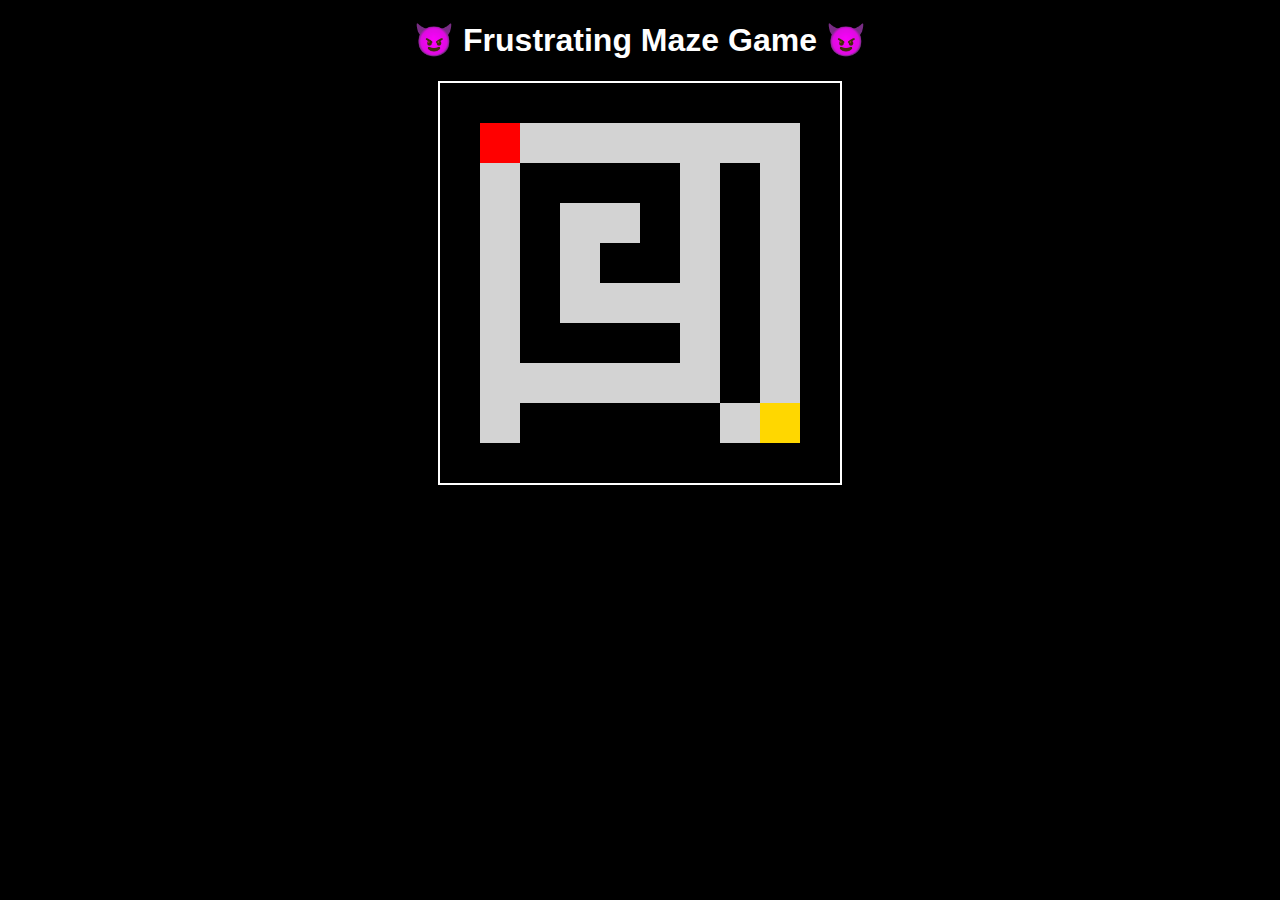
<file: Game/index.html>
<!DOCTYPE html>
<html lang="en">
<head>
    <meta charset="UTF-8">
    <meta name="viewport" content="width=device-width, initial-scale=1.0">
    <title>Maze Game (Frustrating!)</title>
    <link rel="stylesheet" href="style.css">
</head>
<body>
    <h1>😈 Frustrating Maze Game 😈</h1>
    <canvas id="mazeCanvas"></canvas>
    <p id="message"></p>
    <script src="script.js"></script>
</body>
</html>
</file>
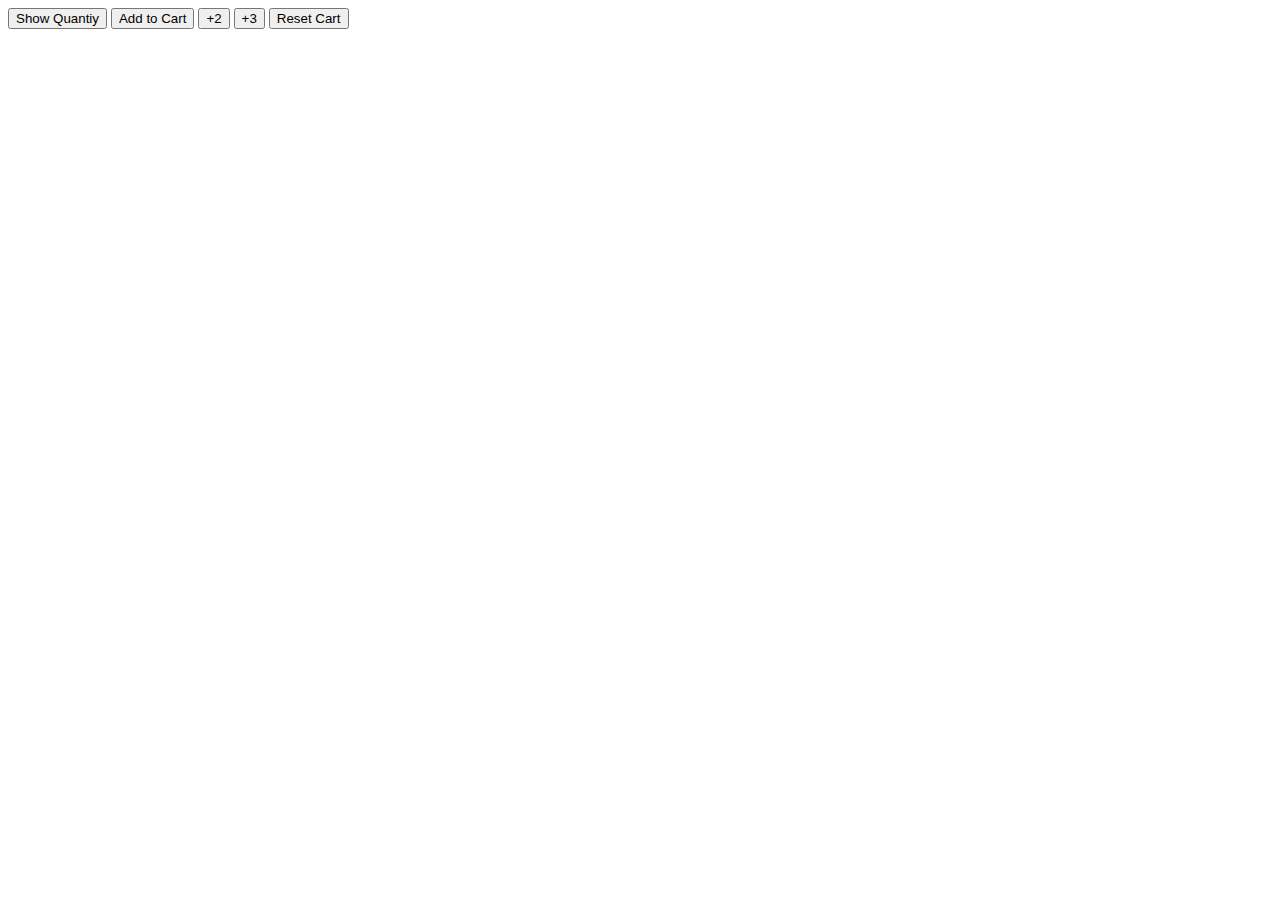
<file: 01-CartQuantity.html>
<!DOCTYPE html>
<html lang="en">
<head>
    <meta charset="UTF-8">
    <meta name="viewport" content="width=device-width, initial-scale=1.0">
    <title>cartQuantity</title>
</head>
<body>
     <div class="inner">
      <button  onclick="console.log(`Cart Quantiy = ${cartQuantity}`)">Show Quantiy</button>
      <button onclick="cartQuantity=cartQuantity+1;
      console.log(`Cart Quantiy = ${cartQuantity}`)">Add to Cart</button>
      <button onclick="cartQuantity=cartQuantity+2;
      console.log(`cartQuantity  =${cartQuantity}`)
      ">+2</button>
      <button onclick="cartQuantity=cartQuantity+3;
      console.log(`cartQuantity  =${cartQuantity}`)
      ">+3</button>
      <button onclick="cartQuantity=0;
    console.log('cart Reset');
    console.log(`Cart Quantiy = ${cartQuantity}`)
    ">Reset Cart</button>
    </div>
    <script>
        let cartQuantity = 0;
    </script>
</body>
</html>
</file>
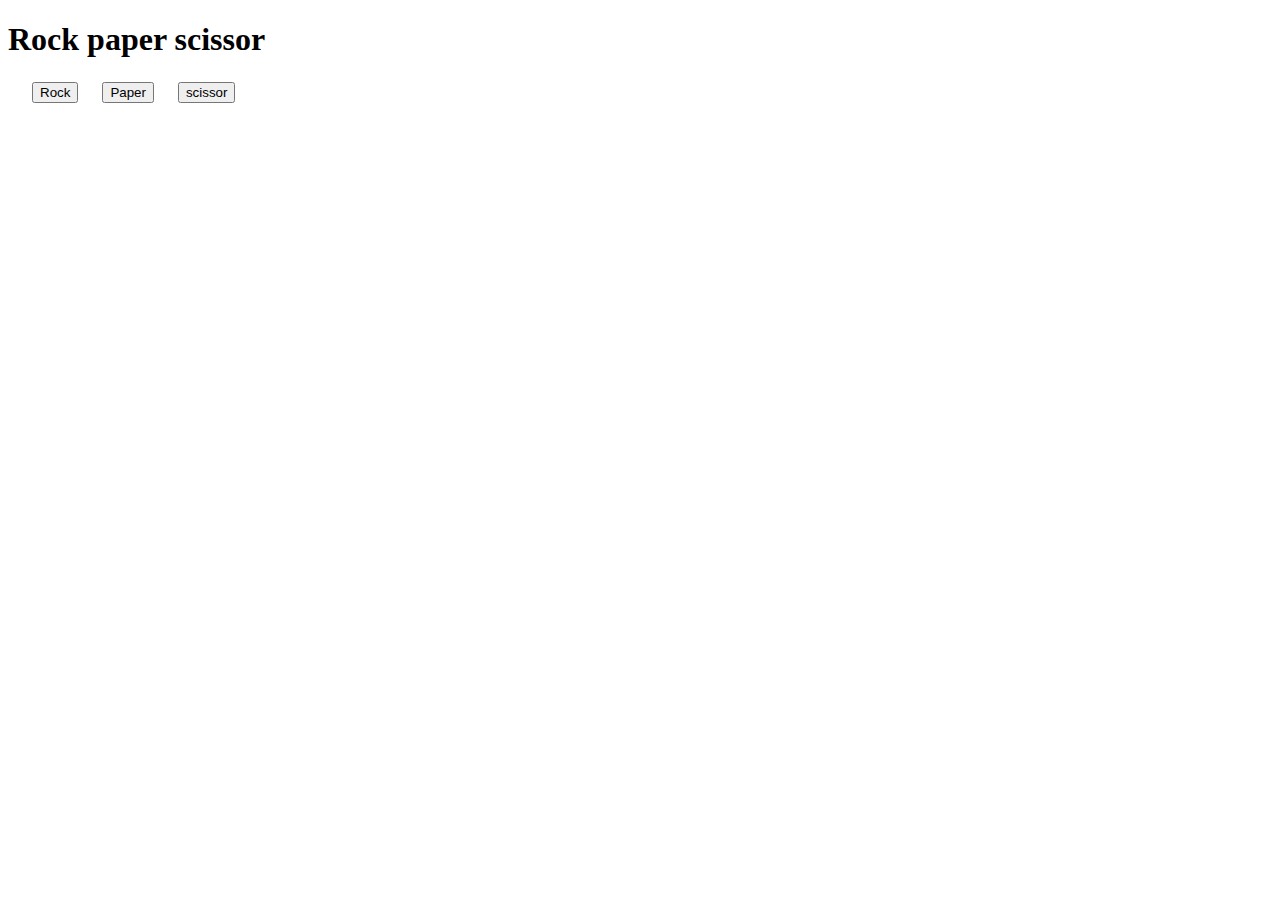
<file: 03-rock-paper-scissor.html>
<!DOCTYPE html>
<html lang="en">
  <head>
    <meta charset="UTF-8" />
    <meta name="viewport" content="width=device-width, initial-scale=1.0" />
    <title>Document</title>
  </head>
  <body>
    <h1>Rock paper scissor</h1>
    <div style="margin: 24px; display: flex; gap: 24px">
      <button
        onclick="
        const random=Math.random();
         let computerChoice='';
        if(random>0.34 && random<0.67){
         computerChoice='rock';


        }
        else if(random>=0.67 && random<0.9){
         computerChoice='paper';
        
        }
        else{
         computerChoice='scissor';
        
        }
        
        console.log(computerChoice);
let result='';
        if(computerChoice == 'rock'){
            result='Tie';
            
        }
        else if(computerChoice == 'paper'){
            result='Computer wins';
        }
        else if(computerChoice =='scissor'){
            result='You win';
        }
        else{
            result='Invalid choice';
        }
    alert(`you picked a rock . computer pick ${computerChoice} . ${result}`);

        
        "
      >
        Rock
      </button>
      <button
        onclick="
        const random=Math.random();
         let computerChoice='';
        if(random>0.34 && random<0.67){
         computerChoice='rock';


        }
        else if(random>=0.67 && random<0.9){
         computerChoice='paper';
        
        }
        else{
         computerChoice='scissor';
        
        }
        
        console.log(computerChoice);
let result='';
        if(computerChoice == 'rock'){
            result='Tie';
            
        }
        else if(computerChoice == 'paper'){
            result='Computer wins';
        }
        else if(computerChoice =='scissor'){
            result='You win';
        }
        else{
            result='Invalid choice';
        }
    alert(`you picked a Paper . computer pick ${computerChoice} . ${result}`);

        
        "
      >
        Paper
      </button>
      <button
        onclick="
        const random=Math.random();
         let computerChoice='';
        if(random>0.34 && random<0.67){
         computerChoice='rock';


        }
        else if(random>=0.67 && random<0.9){
         computerChoice='paper';
        
        }
        else{
         computerChoice='scissor';
        
        }
        
        console.log(computerChoice);
let  result ='';
        if(computerChoice == 'rock'){
            result='Tie';
            
        }
        else if(computerChoice == 'paper'){
            result='Computer wins';
        }
        else if(computerChoice =='scissor'){
            result='You win';
        }
        else{
            result='Invalid choice';
        }
    alert(`you picked a scissor . computer pick ${computerChoice} . ${result}`);

        
        "
      >
        scissor
      </button>
    </div>
  </body>
</html>
</file>
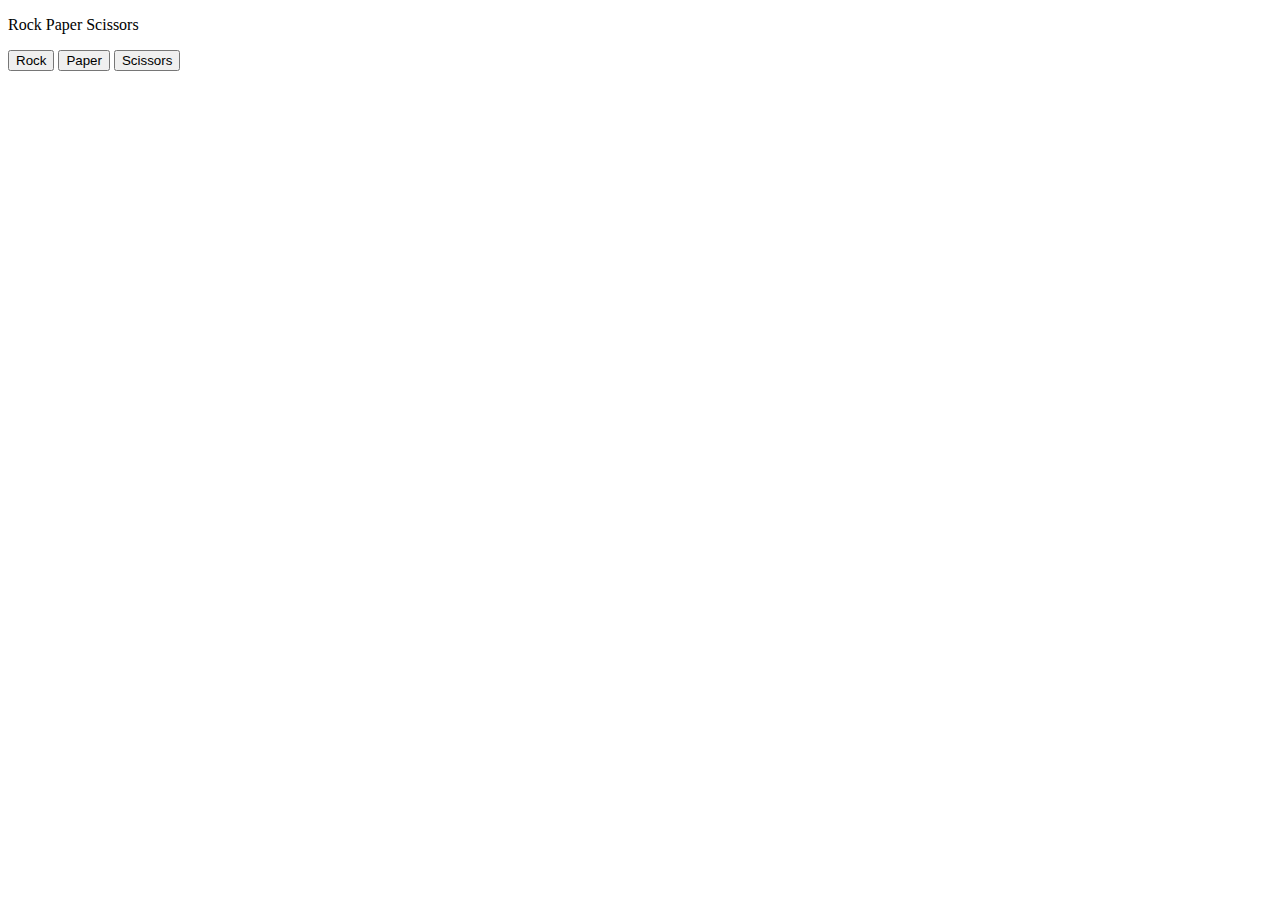
<file: 04-rock-paper-scissor-function.html>
<!DOCTYPE html>
<html>
  <head>
    <title>Rock Paper Scissors</title>
  </head>
  <body>
    <p>Rock Paper Scissors</p>
    <button onclick="
      playGame('rock');
    ">Rock</button>

    <button onclick="
      playGame('paper');
    ">Paper</button>

    <button onclick="
      playGame('scissors');
    ">Scissors</button>

    <script>
      function playGame(playerMove) {
        const computerMove = pickComputerMove();

        let result = '';

        if (playerMove === 'scissors') {
          if (computerMove === 'rock') {
            result = 'You lose.';
          } else if (computerMove === 'paper') {
            result = 'You win.';
          } else if (computerMove === 'scissors') {
            result = 'Tie.';
          }

        } else if (playerMove === 'paper') {
          if (computerMove === 'rock') {
            result = 'You win.';
          } else if (computerMove === 'paper') {
            result = 'Tie.';
          } else if (computerMove === 'scissors') {
            result = 'You lose.';
          }
          
        } else if (playerMove === 'rock') {
          if (computerMove === 'rock') {
            result = 'Tie.';
          } else if (computerMove === 'paper') {
            result = 'You lose.';
          } else if (computerMove === 'scissors') {
            result = 'You win.';
          }
        }

        alert(`You picked ${playerMove}. Computer picked ${computerMove}. ${result}`);
      }

      function pickComputerMove() {
        const randomNumber = Math.random();

        let computerMove = '';

        if (randomNumber >= 0 && randomNumber < 1 / 3) {
          computerMove = 'rock';
        } else if (randomNumber >= 1 / 3 && randomNumber < 2 / 3) {
          computerMove = 'paper';
        } else if (randomNumber >= 2 / 3 && randomNumber < 1) {
          computerMove = 'scissors';
        }

        return computerMove;
      }
    </script>
  </body>
</html>
</file>
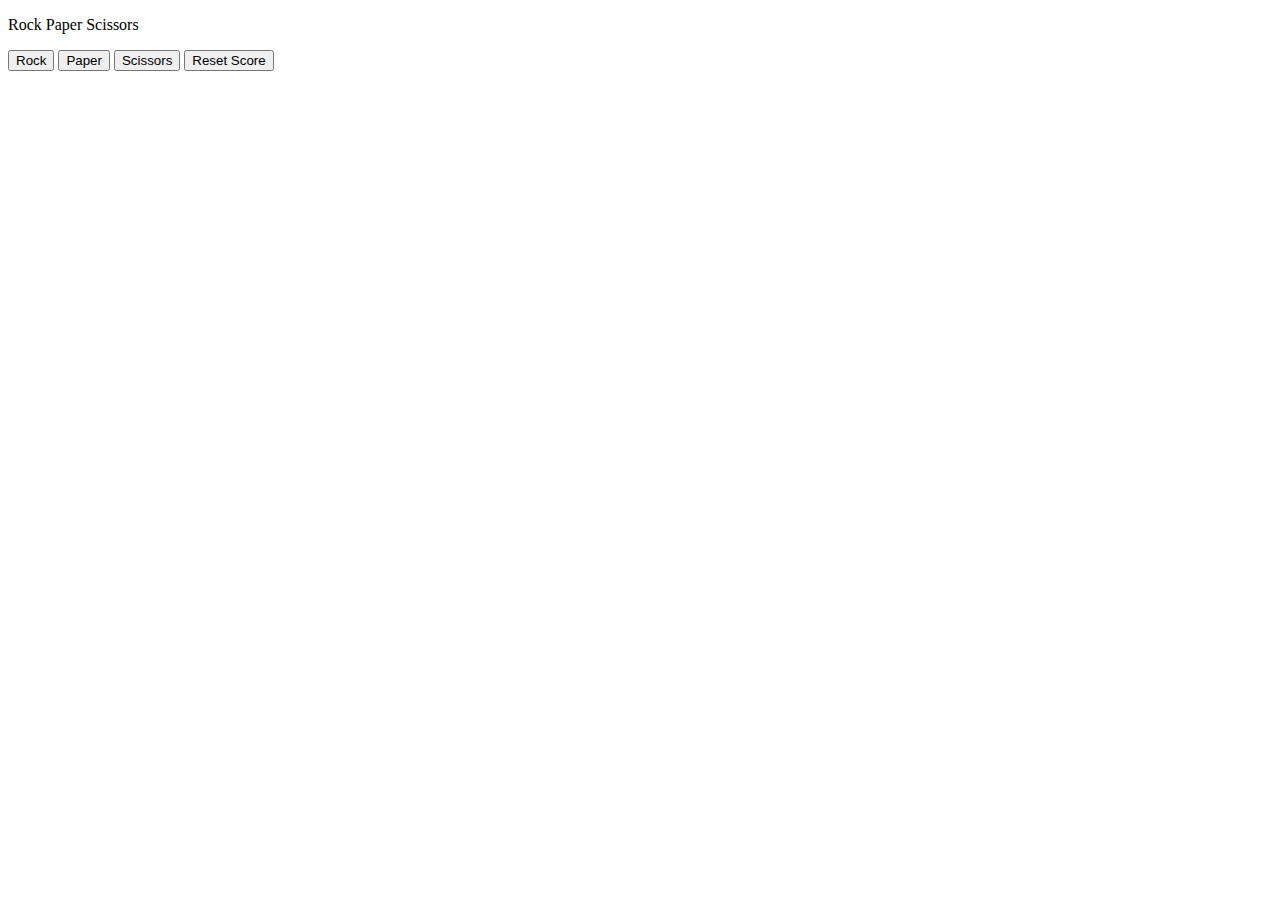
<file: 05-rock-paper-scissor-using-object.html>
<!DOCTYPE html>
<html>
  <head>
    <title>Rock Paper Scissors</title>
  </head>
  <body>
    <p>Rock Paper Scissors</p>
    <button onclick="
      playGame('rock');
    ">Rock</button>

    <button onclick="
      playGame('paper');
    ">Paper</button>

    <button onclick="
      playGame('scissors');
    ">Scissors</button>

    <button onclick="
      score.wins = 0;
      score.losses = 0;
      score.ties = 0;
      localStorage.removeItem('score');
    ">Reset Score</button>

    <script>
      let score = JSON.parse(localStorage.getItem('score')) || {
        wins: 0,
        losses: 0,
        ties: 0
      };

      /*
      if (!score) {
        score = {
          wins: 0,
          losses: 0,
          ties: 0
        };
      }
      */

      function playGame(playerMove) {
        const computerMove = pickComputerMove();

        let result = '';

        if (playerMove === 'scissors') {
          if (computerMove === 'rock') {
            result = 'You lose.';
          } else if (computerMove === 'paper') {
            result = 'You win.';
          } else if (computerMove === 'scissors') {
            result = 'Tie.';
          }

        } else if (playerMove === 'paper') {
          if (computerMove === 'rock') {
            result = 'You win.';
          } else if (computerMove === 'paper') {
            result = 'Tie.';
          } else if (computerMove === 'scissors') {
            result = 'You lose.';
          }
          
        } else if (playerMove === 'rock') {
          if (computerMove === 'rock') {
            result = 'Tie.';
          } else if (computerMove === 'paper') {
            result = 'You lose.';
          } else if (computerMove === 'scissors') {
            result = 'You win.';
          }
        }

        if (result === 'You win.') {
          score.wins += 1;
        } else if (result === 'You lose.') {
          score.losses += 1;
        } else if (result === 'Tie.') {
          score.ties += 1;
        }

        localStorage.setItem('score', JSON.stringify(score));

        alert(`You picked ${playerMove}. Computer picked ${computerMove}. ${result}
Wins: ${score.wins}, Losses: ${score.losses}, Ties: ${score.ties}`);
      }

      function pickComputerMove() {
        const randomNumber = Math.random();

        let computerMove = '';

        if (randomNumber >= 0 && randomNumber < 1 / 3) {
          computerMove = 'rock';
        } else if (randomNumber >= 1 / 3 && randomNumber < 2 / 3) {
          computerMove = 'paper';
        } else if (randomNumber >= 2 / 3 && randomNumber < 1) {
          computerMove = 'scissors';
        }

        return computerMove;
      }
    </script>
  </body>
</html>
</file>
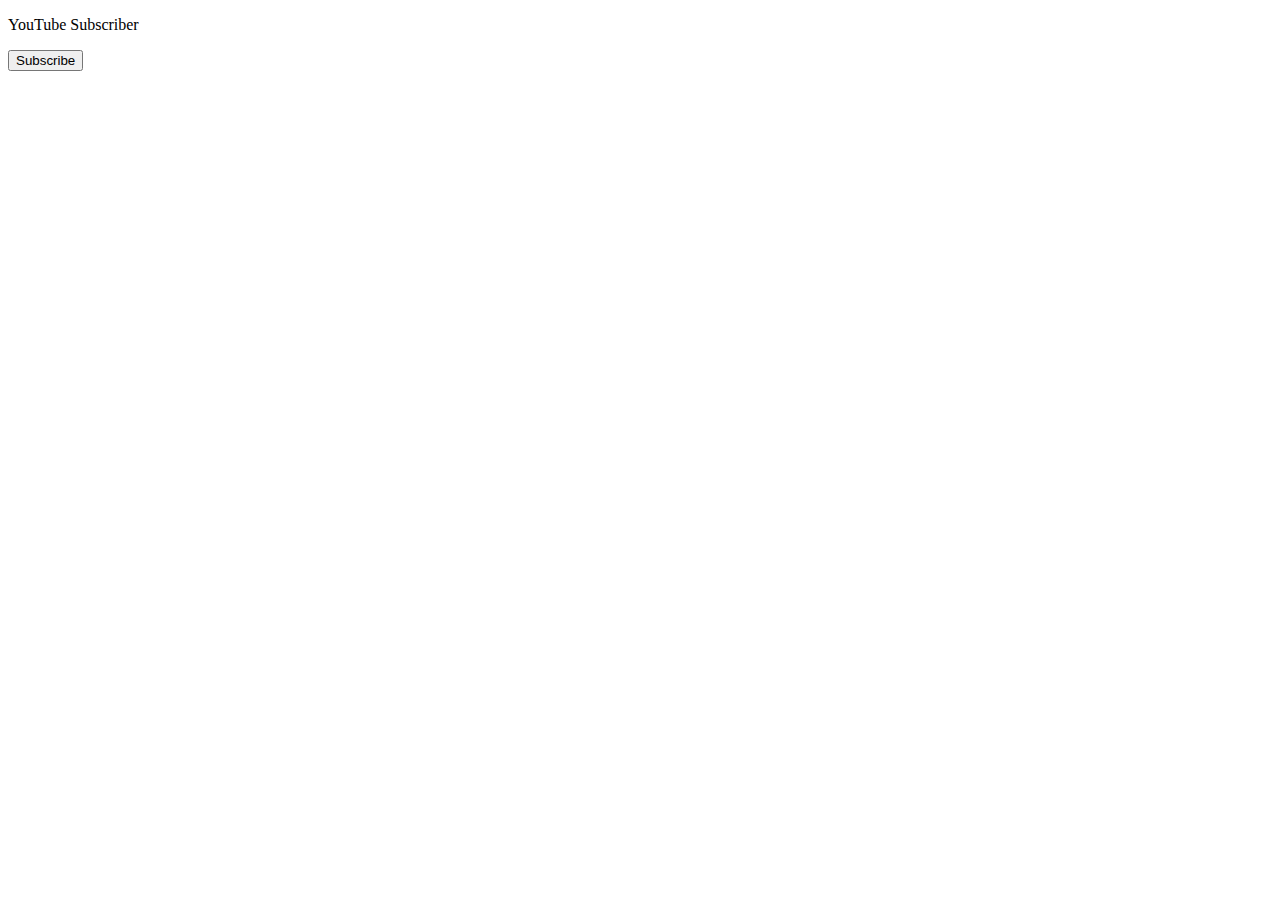
<file: 06-Dom-Project.html>
<!DOCTYPE html>
<html lang="en">
  <head>
    <meta charset="UTF-8" />
    <meta name="viewport" content="width=device-width, initial-scale=1.0" />
    <title>DOM PROJECT</title>
  </head>
  <body>
    <p>YouTube Subscriber</p>
    <button
      onclick="
    Subscribe();
    "
      class="js-button"
    >
      Subscribe
    </button>

    <script>
      function Subscribe() {
        const buttonElement = document.querySelector(".js-button");
        if (buttonElement.innerHTML === "Subscribe") {
          buttonElement.innerHTML = "Subscribed";
        } else {
          buttonElement.innerHTML = "Subscribe";
        }
      }
    </script>
  </body>
</html>
</file>
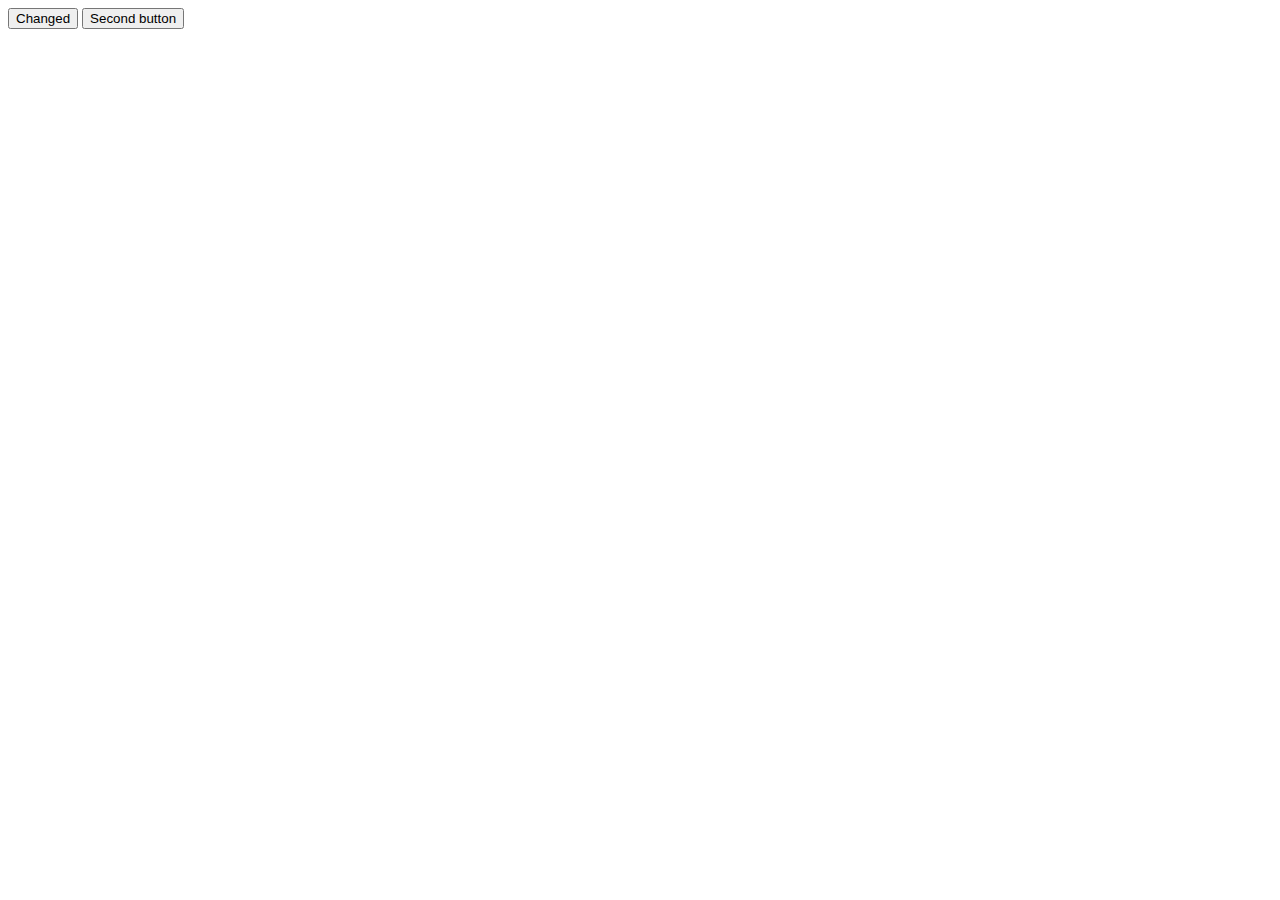
<file: 06-Dom.html>
<!DOCTYPE html>
<html>
  <head>
    <title>DOM</title>
  </head>
  <body>
    <button>hello</button>
    <button class="js-button">Second button</button>

    <script>
      console.log(document.querySelector('button').innerHTML);
      document.querySelector('button')
        .innerHTML = 'Changed';

      const buttonElement = document.querySelector('.js-button');
      console.log(buttonElement);
      
      /*
      console.log(document.title);
      document.title = 'Changed';

      console.log(document.body);
      console.log(typeof document.body);

      console.log(document.body.innerHTML);
      document.body.innerHTML = '<button>Good job!</button>';
      */
      
      /*
      document.body.innerHTML = 'hello';
      document.title = 'Good job!';
      */
    </script>
  </body>
</html>
</file>
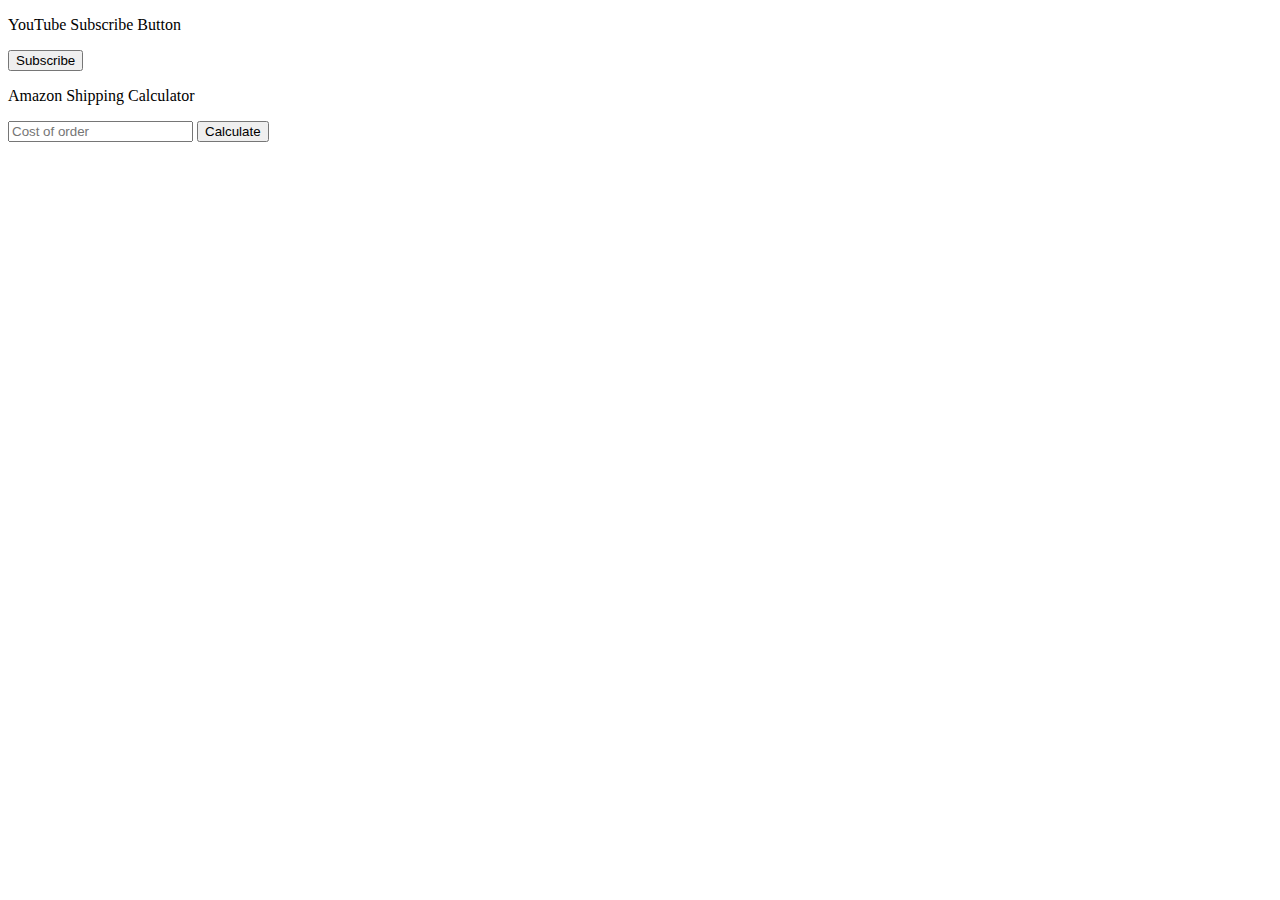
<file: 07-Amazom-sipping-calculator.html>
<!DOCTYPE html>
<html>
  <head>
    <title>DOM Projects</title>
  </head>
  <body>
    <p>YouTube Subscribe Button</p>
    <button onclick="
      subscribe();
    " class="js-subscribe-button">
      Subscribe
    </button>

    <p>Amazon Shipping Calculator</p>
    <input placeholder="Cost of order" class="js-cost-input" onkeydown="
      handleCostKeydown(event);
    ">
    <button onclick="
      calculateTotal();
    ">Calculate</button>
    <p class="js-total-cost"></p>

    <script>
      String(25)
      console.log('25' - 5);
      console.log('25' + 5);

      window.document
      window.console.log('window');
      window.alert

      function handleCostKeydown(event) {
        if (event.key === 'Enter') {
          calculateTotal();
        }
      }

      function calculateTotal() {
        const inputElement = document.querySelector('.js-cost-input');
        let cost = Number(inputElement.value);

        if (cost < 40) {
          cost = cost + 10;
        }

        document.querySelector('.js-total-cost')
          .innerHTML = `$${cost}`;
      }

      function subscribe() {
        const buttonElement = document.querySelector('.js-subscribe-button');

        if (buttonElement.innerText === 'Subscribe') {
          buttonElement.innerHTML = 'Subscribed';
        } else {
          buttonElement.innerHTML = 'Subscribe';
        }
      }
      
    </script>
  </body>
</html>
</file>
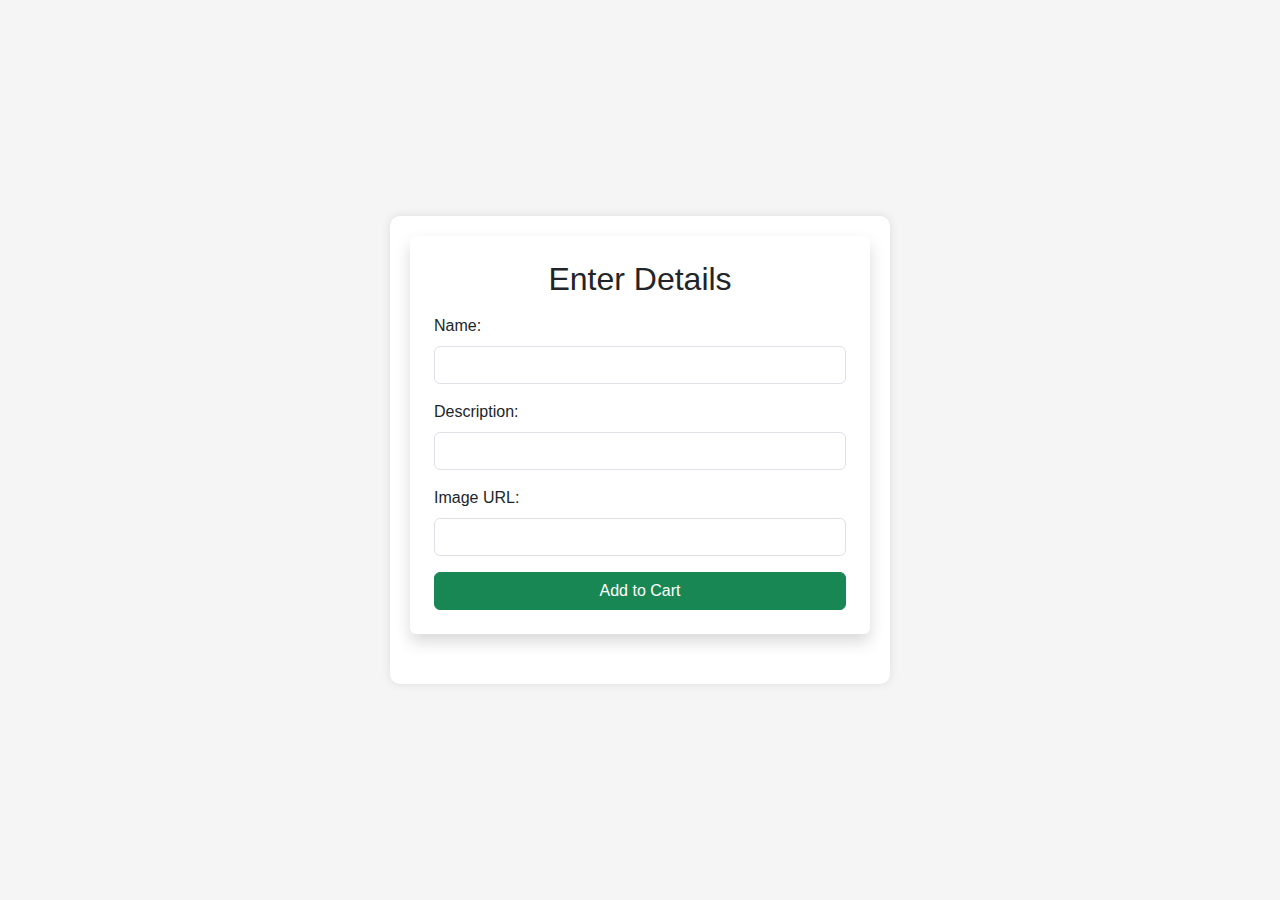
<file: 08-Cart.html>
<!DOCTYPE html>
<html lang="en">
<head>
    <meta charset="UTF-8">
    <meta name="viewport" content="width=device-width, initial-scale=1.0">
    <title>Cart Form</title>
    <link rel="stylesheet" href="https://cdn.jsdelivr.net/npm/bootstrap@5.3.0/dist/css/bootstrap.min.css">
    <style>
        body {
            display: flex;
            justify-content: center;
            align-items: center;
            height: 100vh;
            font-family: Arial, sans-serif;
            background-color: #f5f5f5;
        }
        .container {
            display: flex;
            flex-direction: column;
            align-items: center;
            gap: 30px;
            background: #fff;
            padding: 20px;
            border-radius: 10px;
            box-shadow: 0 0 10px rgba(0, 0, 0, 0.1);
            max-width: 500px;
            width: 100%;
        }
        .card-container {
            display: flex;
            flex-wrap: wrap;
            justify-content: center;
            gap: 15px;
            width: 100%;
        }
        .form-container {
            width: 100%;
        }
    </style>
</head>
<body>
    <div class="container">
        <div class="form-container p-4 shadow bg-white rounded">
            <h2 class="mb-3 text-center">Enter Details</h2>
            <form id="cartForm">
                <div class="mb-3">
                    <label class="form-label">Name:</label>
                    <input type="text" id="name" class="form-control" required>
                </div>
                <div class="mb-3">
                    <label class="form-label">Description:</label>
                    <input type="text" id="description" class="form-control" required>
                </div>
                <div class="mb-3">
                    <label class="form-label">Image URL:</label>
                    <input type="text" id="image" class="form-control" required>
                </div>
                <button type="submit" class="btn btn-success w-100">Add to Cart</button>
            </form>
        </div>
        <div class="card-container" id="cardContainer"></div>
    </div>

    <script>
        document.getElementById("cartForm").addEventListener("submit", function(event) {
            event.preventDefault();
            
            let name = document.getElementById("name").value;
            let description = document.getElementById("description").value;
            let image = document.getElementById("image").value;
            
            let cardContainer = document.getElementById("cardContainer");
            
            let card = document.createElement("div");
            card.classList.add("card");
            card.style.width = "18rem";
            card.innerHTML = `
                <img src="${image}" class="card-img-top" alt="Product Image">
                <div class="card-body">
                    <h5 class="card-title">${name}</h5>
                    <p class="card-text">${description}</p>
                    <a href="https://www.topgear.com/sites/default/files/2024/05/1-AMG-GT-UK-review-2024.jpg" class="btn btn-primary">View Item</a>
                </div>
            `;
            
            cardContainer.appendChild(card);
            document.getElementById("cartForm").reset();
        });
    </script>
    <script src="https://cdn.jsdelivr.net/npm/bootstrap@5.3.0/dist/js/bootstrap.bundle.min.js"></script>
</body>
</html>
</file>
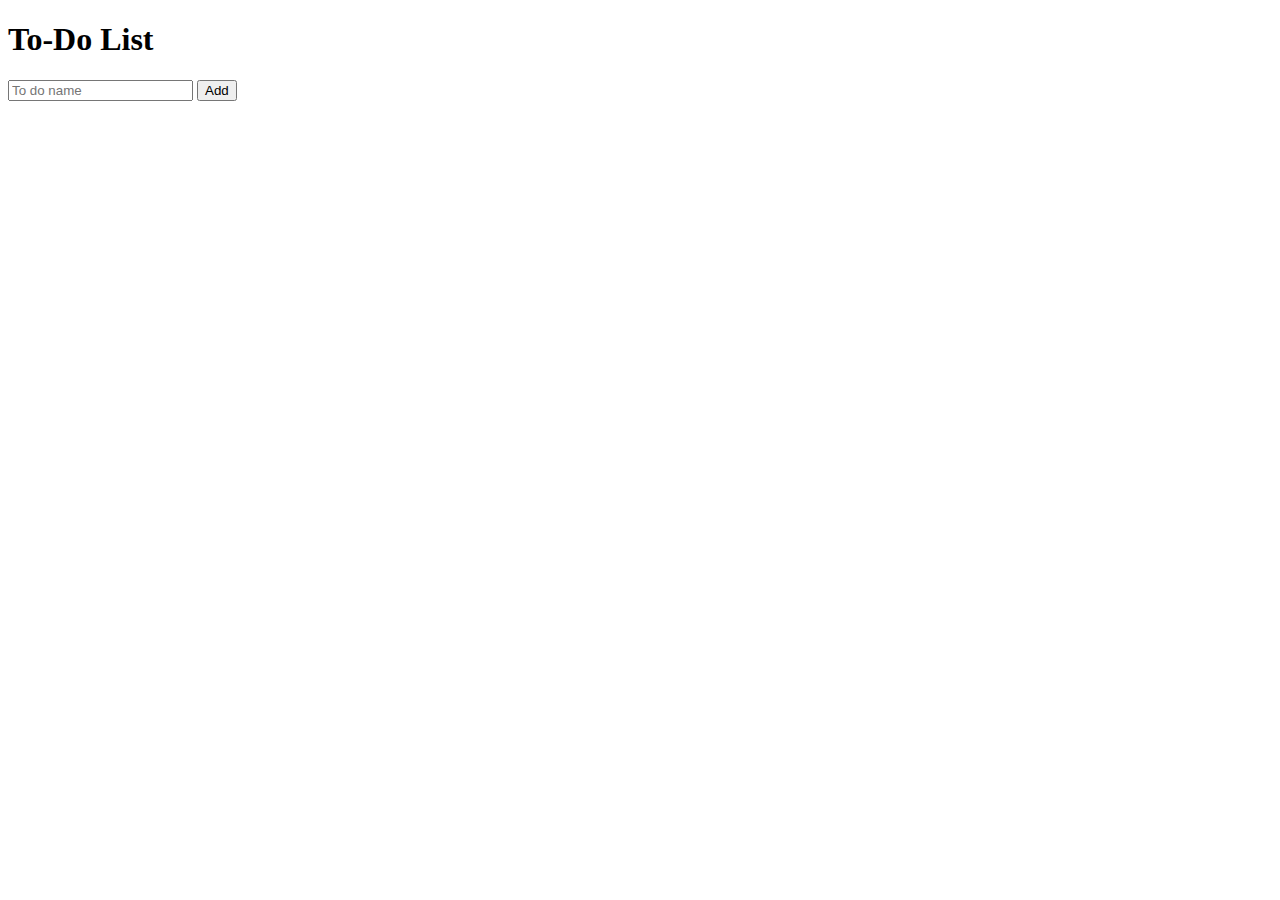
<file: 09-todo.html>
<!DOCTYPE html>
<html lang="en">
<head>
    <meta charset="UTF-8">
    <meta name="viewport" content="width=device-width, initial-scale=1.0">
    <title>To-Do List</title>
</head>
<body>
    <h1>To-Do List</h1>
    <input placeholder="To do name" class="js-name-input">
    <button class="js-add-btn" onclick="Add_list();">Add</button>
    <div class="js-todo-list">
        <!-- todo list will be added here -->
    </div>

    <script>
        const todoList = [];

        function render() {
            let todoHTML = ''; // Initialize as an empty string to accumulate HTML

            for (let i = 0; i < todoList.length; i++) { // Iterate over the array
                const todo = todoList[i];
                const html = `<p>${todo}</p>`; // Corrected the HTML tag
                todoHTML += html; // Accumulate HTML
            }

            document.querySelector(".js-todo-list").innerHTML = todoHTML; // Render the accumulated HTML
        }

        function Add_list() {
            const inputElement = document.querySelector('.js-name-input');
            const name = inputElement.value; // Trim to remove unnecessary spaces

            // if (name !== "") { // Avoid adding empty strings
                todoList.push(name);
                console.log(todoList);
                render(); // Render the updated list
                inputElement.value = ''; 
            // }
        }
    </script>
</body>
</html>
</file>
<file: Game/style.css>
body {
    text-align: center;
    background-color: black;
    color: white;
    font-family: Arial, sans-serif;
}

canvas {
    border: 2px solid white;
    background-color: lightgray;
}

#message {
    font-size: 1.5rem;
    font-weight: bold;
}
</file>
